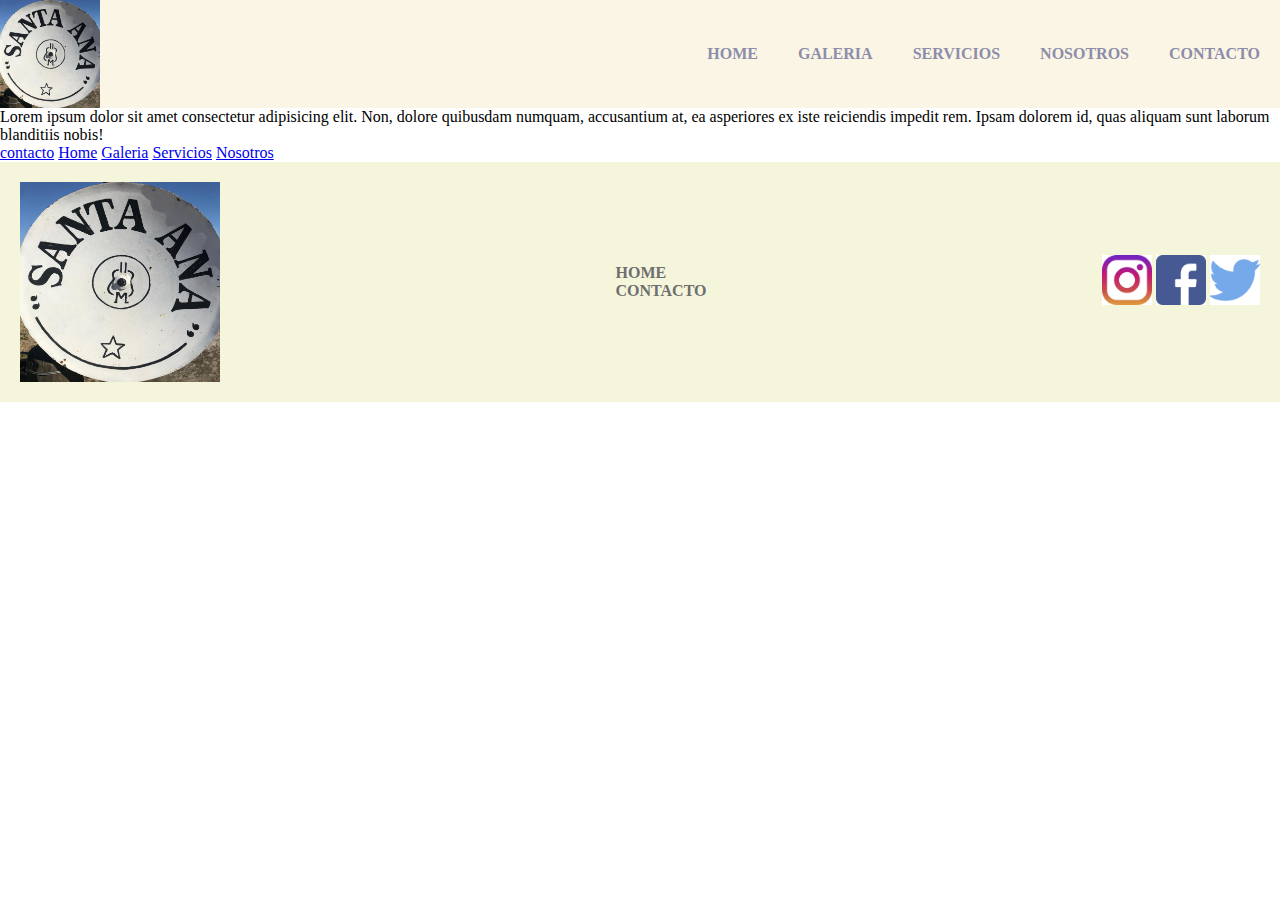
<file: Contacto.html>
<!DOCTYPE html>
<html lang="en">

<head>
    <meta charset="UTF-8">
    <meta http-equiv="X-UA-Compatible" content="IE=edge">
    <meta name="viewport" content="width=device-width, initial-scale=1.0">
    <link rel="shortcut icon" href="imagenes/santaanaicono (1).ico" type="image/x-icon">
    <link rel="stylesheet" href="style.css">

    <title>Contacto</title>
</head>

<body>

    <header class="header">
        <img src="imagenes/santaanaicono.png" alt="logo">

        <nav class="nav">

            <ul>
                <li><a href="Home.html">Home</a></li>
                <li><a href="Galeria.html">Galeria</a></li>
                <li><a href="Servicios.html">Servicios</a></li>
                <li><a href="Nosotros.html">Nosotros</a></li>
                <li><a href="Contacto.html">Contacto</a></li>
            </ul>
        </nav>
    </header>
    
<main>
    <p>Lorem ipsum dolor sit amet consectetur adipisicing elit. Non, dolore quibusdam numquam, accusantium at,
    ea
    asperiores ex iste reiciendis impedit rem. Ipsam dolorem id, quas aliquam sunt laborum blanditiis nobis!</p>


    <a href="Contacto.html">contacto</a>
    <a href="Home.html">Home</a>
    <a href="Galeria.html">Galeria</a>
    <a href="Servicios.html">Servicios</a>
    <a href="Nosotros.html">Nosotros</a>
    
    
<footer class="footer">
        <img src="imagenes/santaanaicono.png" alt="">
        <ul>
            <li><a href="Home.html">Home</a></li>
            <li><a href="Contacto.html">Contacto</a></li>
    
        </ul>
        <div>
            <a href="wwww.instagram.com"><img src="imagenes/instagram1.jpg" alt="instagram"></a>
            <a href="www.facebook.com"><img src="imagenes/facebook1.jpg" alt="facebook Santa Ana"></a>
            <a href="www.twitter.com"><img src="imagenes/gorgeo1.jpg" alt="Twitter Santa Ana"></a>
        </div>
    
    </footer>


</body>

</html>
</file>
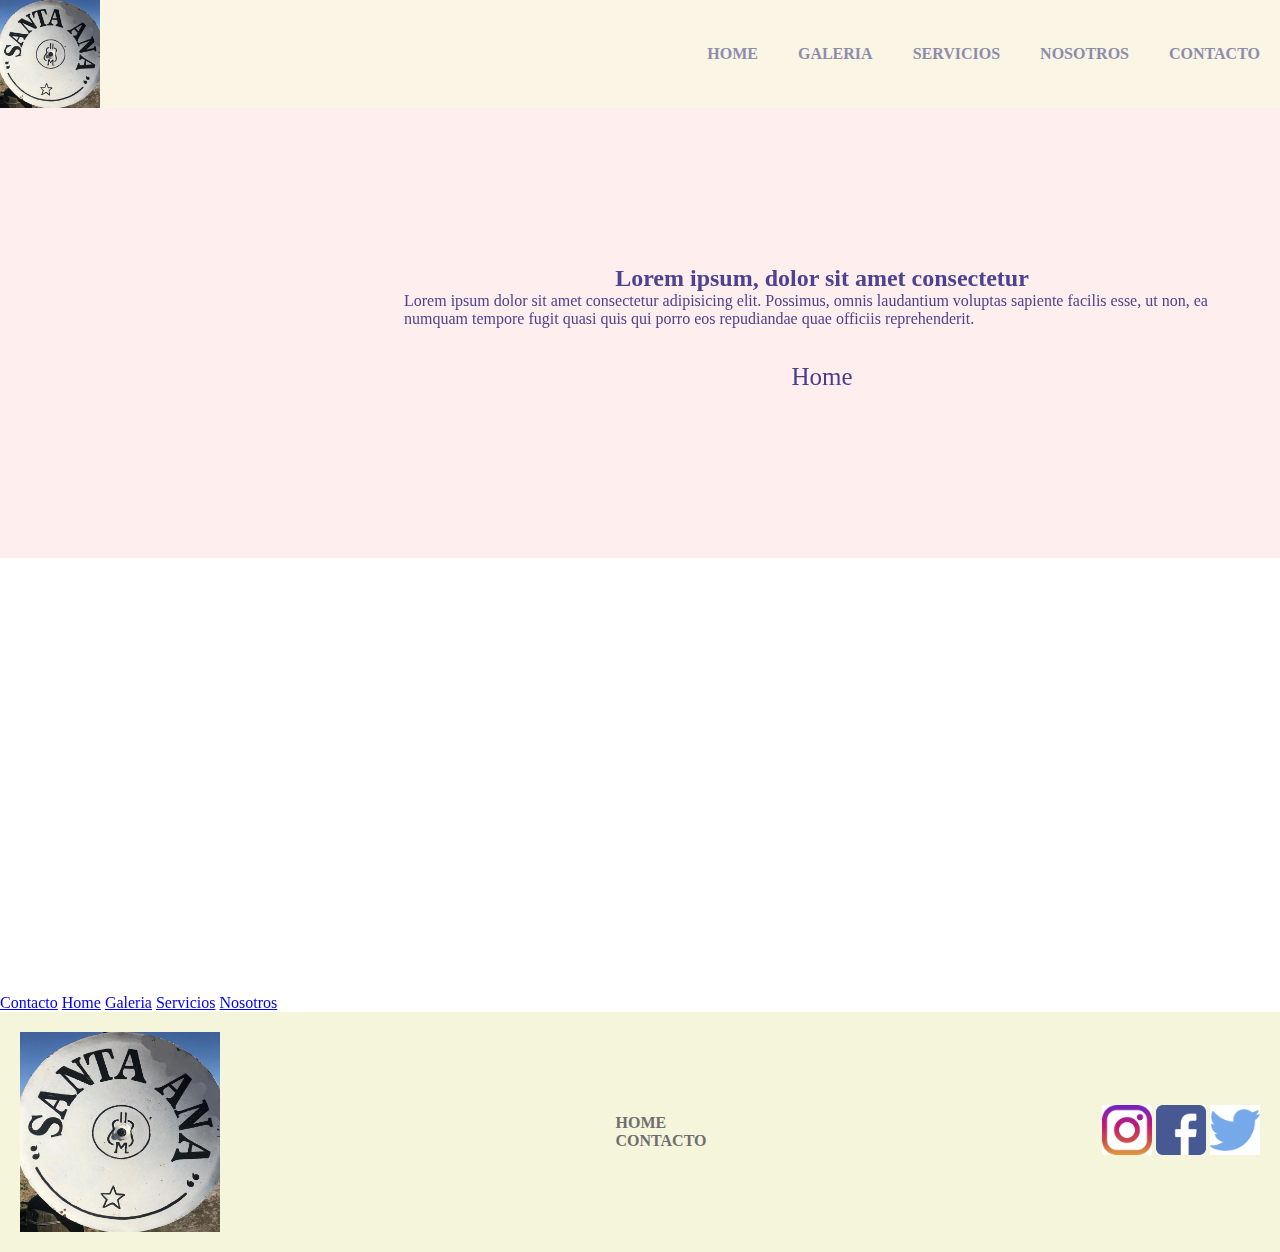
<file: Nosotros.html>
<!DOCTYPE html>
<html lang="en">

<head>
    <meta charset="UTF-8">
    <meta http-equiv="X-UA-Compatible" content="IE=edge">
    <meta name="viewport" content="width=device-width, initial-scale=1.0">
    <link rel="shortcut icon" href="imagenes/santaana.ico" type="image/x-icon">
    <link rel="stylesheet" href="style.css">
    <title>Nosotros</title>

</head>

<body>

    <header class="header">
        <img src="imagenes/santaanaicono.png" alt="logo">

        <nav class="nav">

            <ul>
                <li><a href="Home.html">Home</a></li>
                <li><a href="Galeria.html">Galeria</a></li>
                <li><a href="Servicios.html">Servicios</a></li>
                <li><a href="Nosotros.html">Nosotros</a></li>
                <li><a href="Contacto.html">Contacto</a></li>
            </ul>
        </nav>
    </header> 
<main>

    <Section class="mapa">
        <div>
            <iframe
            src="https://www.google.com/maps/embed?pb=!1m18!1m12!1m3!1d5916.935016456812!2d-63.109152544836405!3d-35.09382732161382!2m3!1f0!2f0!3f0!3m2!1i1024!2i768!4f13.1!3m3!1m2!1s0x95c43b80c7271c65%3A0x282b4743719fa342!2sEstablecimiento%20SANTA%20ANA!5e1!3m2!1ses!2sar!4v1649086034239!5m2!1ses!2sar"
            width="600" height="450" style="border:0;" allowfullscreen="" loading="lazy"
            referrerpolicy="no-referrer-when-downgrade"></iframe>
    
            <div class="titulo-santaana">
                <h2>Lorem ipsum, dolor sit amet consectetur</h2>
                <p>Lorem ipsum dolor sit amet consectetur adipisicing elit. Possimus, omnis laudantium voluptas sapiente
                    facilis esse, ut non, ea numquam tempore fugit quasi quis qui porro eos repudiandae quae officiis
                    reprehenderit.</p>

                <a href="Home.html">Home</a>

            </div>


        </div>


    </Section>
</main>

    <a href="Contacto.html">Contacto</a>
    <a href="Home.html">Home</a>
    <a href="Galeria.html">Galeria</a>
    <a href="Servicios.html">Servicios</a>
    <a href="Nosotros.html">Nosotros</a>

    <!-----Iframe-->
    <iframe
        src="https://www.google.com/maps/embed?pb=!1m18!1m12!1m3!1d5916.935016456812!2d-63.109152544836405!3d-35.09382732161382!2m3!1f0!2f0!3f0!3m2!1i1024!2i768!4f13.1!3m3!1m2!1s0x95c43b80c7271c65%3A0x282b4743719fa342!2sEstablecimiento%20SANTA%20ANA!5e1!3m2!1ses!2sar!4v1649086034239!5m2!1ses!2sar"
        width="600" height="450" style="border:0;" allowfullscreen="" loading="lazy"
        referrerpolicy="no-referrer-when-downgrade"></iframe>




    <!--------Pie de pagina-->

<footer class="footer">
        <img src="imagenes/santaanaicono.png" alt="">
        <ul>
            <li><a href="Home.html">Home</a></li>
            <li><a href="Contacto.html">Contacto</a></li>

        </ul>
        <div>
            <a href="wwww.instagram.com"><img src="imagenes/instagram1.jpg" alt="instagram"></a>
            <a href="www.facebook.com"><img src="imagenes/facebook1.jpg" alt="facebook Santa Ana"></a>
            <a href="www.twitter.com"><img src="imagenes/gorgeo1.jpg" alt="Twitter Santa Ana"></a>
  </div>

</footer>
</body>

</html>
</file>
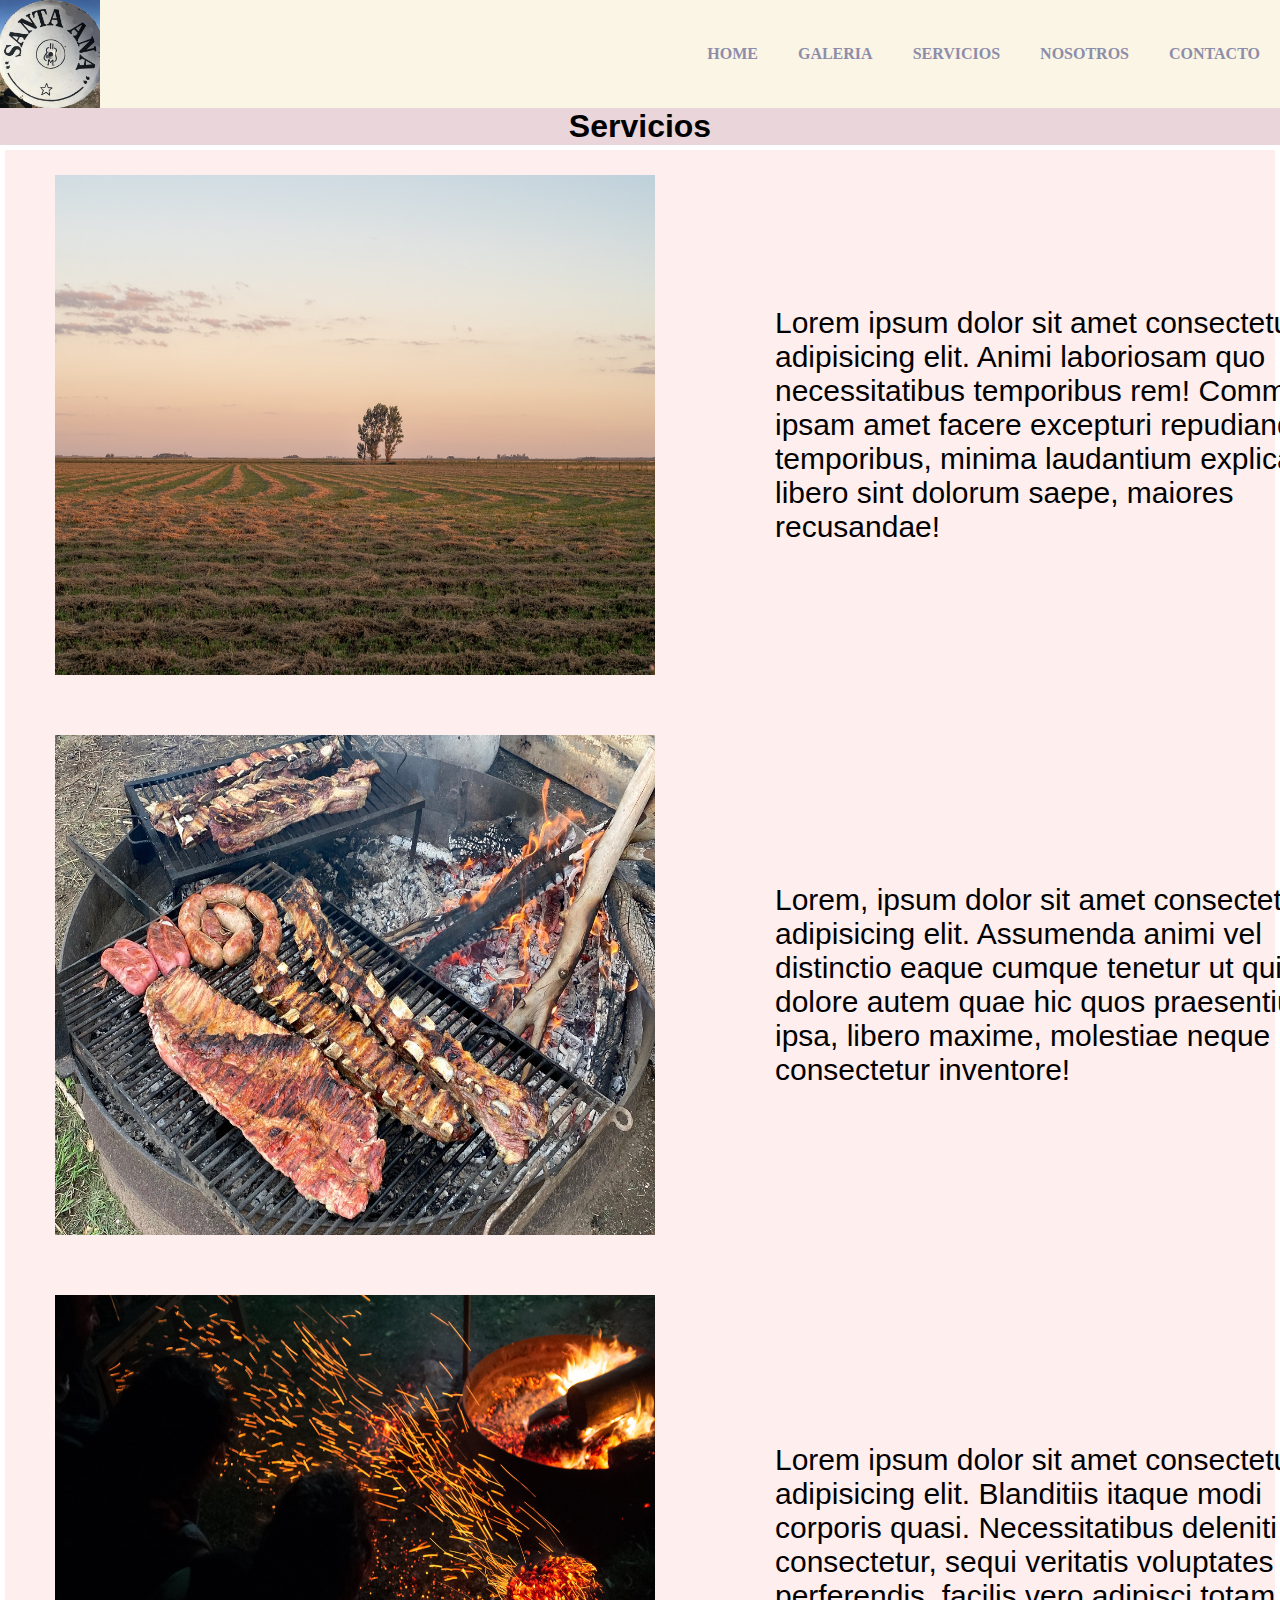
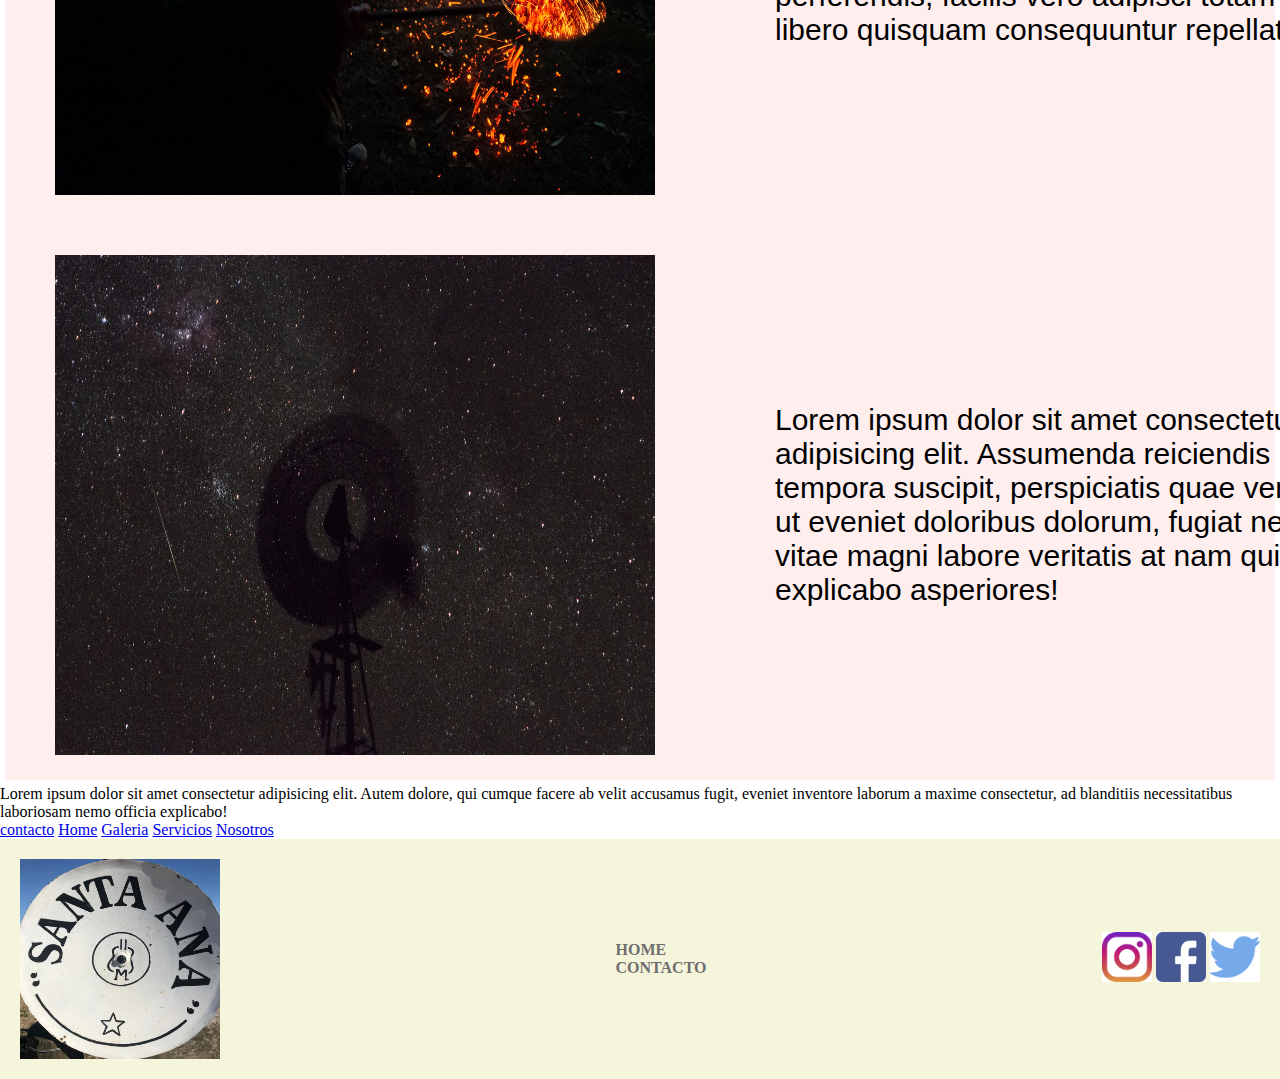
<file: Servicios.html>
<!DOCTYPE html>
<html lang="en">

<head>
    <meta charset="UTF-8">
    <meta http-equiv="X-UA-Compatible" content="IE=edge">
    <meta name="viewport" content="width=device-width, initial-scale=1.0">
    <link rel="shortcut icon" href="imagenes/santaanaicono (1).ico" type="image/x-icon">
    <link rel="stylesheet" href="style.css">
    <title>Servicios</title>
</head>

<body>

    <header class="header">
        <img src="imagenes/santaanaicono.png" alt="logo">

        <nav class="nav">

            <ul>
                <li><a href="Home.html">Home</a></li>
                <li><a href="Galeria.html">Galeria</a></li>
                <li><a href="Servicios.html">Servicios</a></li>
                <li><a href="Nosotros.html">Nosotros</a></li>
                <li><a href="Contacto.html">Contacto</a></li>
            </ul>
        </nav>
    </header>
<section>
    
    <div> <h1>Servicios</h1></div>
   
</section>

    <section>
        <main class="grid-container">

            <div 
            class="grid-item"> <img src="imagenes/_DSF5163.jpeg" alt="">

            </div>
            <div class="grid-item">
                <p class="p">Lorem ipsum dolor sit amet consectetur adipisicing elit. Animi laboriosam quo
                    necessitatibus temporibus rem! Commodi ipsam amet facere excepturi repudiandae, temporibus, minima
                    laudantium explicabo libero sint dolorum saepe, maiores recusandae!</p>
            </div>
            <div class="grid-item">
                 <img src="imagenes/Asado.jpeg" alt="">
            </div>
            <div class="grid-item">
                <p class="p">Lorem, ipsum dolor sit amet consectetur adipisicing elit. Assumenda animi vel distinctio
                    eaque cumque tenetur ut qui dolore autem quae hic quos praesentium ipsa, libero maxime, molestiae
                    neque consectetur inventore!</p>
            </div>
            <div class="grid-item"> 
                <img src="imagenes/Fogon.jpeg" alt="">
            </div>
            <div class="grid-item">
                <p class="p">Lorem ipsum dolor sit amet consectetur adipisicing elit. Blanditiis itaque modi corporis
                    quasi. Necessitatibus deleniti non consectetur, sequi veritatis voluptates eos perferendis, facilis
                    vero adipisci totam libero quisquam consequuntur repellat?</p>
            </div>
            <div class="grid-item"> 
                <img src="imagenes/Molino-estrellas.jpeg" alt="">
            </div>
            <div class="grid-item">
                <p class="p">Lorem ipsum dolor sit amet consectetur adipisicing elit. Assumenda reiciendis tempora
                    suscipit, perspiciatis quae veniam, ut eveniet doloribus dolorum, fugiat nemo vitae magni labore
                    veritatis at nam quis explicabo asperiores!</p>
            </div>


        </main>
    </section>
    <p> Lorem ipsum dolor sit amet consectetur adipisicing elit. Autem dolore, qui cumque facere ab velit
        accusamus
        fugit, eveniet inventore laborum a maxime consectetur, ad blanditiis necessitatibus laboriosam nemo officia
        explicabo!</p>


    <a href="contacto.html">contacto</a>
    <a href="Home.html">Home</a>
    <a href="Galeria.html">Galeria</a>
    <a href="Servicios.html">Servicios</a>
    <a href="Nosotros.html">Nosotros</a>
    </p>


    <footer class="footer">
        <img src="imagenes/santaanaicono.png" alt="">
        <ul>
            <li><a href="Home.html">Home</a></li>
            <li><a href="Contacto.html">Contacto</a></li>

        </ul>
        <div>
            <a href="wwww.instagram.com"><img src="imagenes/instagram1.jpg" alt="instagram"></a>
            <a href="www.facebook.com"><img src="imagenes/facebook1.jpg" alt="facebook Santa Ana"></a>
            <a href="www.twitter.com"><img src="imagenes/gorgeo1.jpg" alt="Twitter Santa Ana"></a>
        </div>
    </footer>


</body>

</html>
</file>
<file: style.css>
* {
    margin: 0;
    padding: 0;
    box-sizing: border-box;
}

h1 {
    text-align: center;
    background-color: #E9D5DA ;
    font-family: Verdana, Geneva, Tahoma, sans-serif;
    text-size-adjust: 18px;
    text-shadow: none;
}

/*------- header/nav-----*/
.header {
    display: flex;
    justify-content: space-between;
    align-items: center;
    background-color: #f8ecd18b;
}

.header nav ul {
    display: flex;
    list-style: none;

}

.header nav ul li {
    margin: 20px;
}

.header nav ul li a {
    text-decoration: none;
    color: #8D8DAA;
    font-weight: bold;
    text-transform: uppercase;
    text-shadow: 2px 2px 2px 2px black;
}

.header img {
    width: 100px;
    height: auto;
}

h2 {
    text-align: center;
}

/*-------- main---------*/

.Santa-Ana {
    width: 100%;
    height: 80vh;
    background: linear-gradient(rgba(69, 67, 67, 0.46), rgba(165, 146, 146, 0.455)), url("Imagenes/atardecerSA.jpeg");
    background-position: center;
    background-repeat: no-repeat;
    background-size: cover;
    display: flex;
    justify-content: center;
    flex-direction: column;
    background-attachment: fixed;
    align-items: center;
    color: rgb(69, 51, 44);
}

.Santa-Ana h1 {
    font-size: 50px;

    font-weight: bold;
}

.Santa-Ana p {
    font-size: 30px;
}

.Santa-Ana a {
    background-color: #FFEEEE;
    text-decoration: none;
    color: darkslateblue;
    font-size: 25px;
    margin-top: 25px;
    padding: 10px;
    border-radius: 15px;
}


.main {
    margin: 20px;
}
.rastrojo { 
    display: flex;
    flex-direction: row;
    justify-content: center;
        gap: 10px;
    

}
.rastrojo div .titulo-santaana {
    margin: 40px;

}
.titulo-santaana p{
    text-decoration: none;
    background-color: #FFEEEE;
    color: rgb(77, 67, 144);

}
.titulo-santaana a{  
    background-color: #FFEEEE;
    text-decoration: none;
    color: darkslateblue;
    font-size: 25px;
    margin-top: 25px;
    padding: 10px;
    border-radius: 15px;

}
.rastrojo>div {
    display: flex;
    flex-direction: column;
    justify-content: center;
    align-items: center;
    text-decoration: none;
    text-align: center;
    background-color: #FFEEEE;
    color: rgb(77, 67, 144);

}

.rastrojo>div img {
    width: 600px;
    height: 400px;
}

.rastrojo a {
    justify-content: center;
    display: flex;
    align-items: center;
    background-color: #FFEEEE;
    text-decoration: none;
    color: darkslateblue;
    font-size: 25px;
    margin-top: 25px;
    padding: 10px;
    border-radius: 15px;

}
.asado {
    display: flex;
    flex-direction: row-reverse;
    justify-content: center;
    

}
.asado>div {
    display: flex;
    align-items: center;
    justify-content: center;
    flex-direction: column;
    text-decoration: none;
    text-align: center;
    background-color: #FFEEEE;
    color: rgb(77, 67, 144);

}

.asado>div img {
    width: 600px;
    height: 400px;
}

.asado div .titulo-santaana {
    margin: 40px;

}

.asado a {
    justify-content: center;
    display: flex;
    align-items: center;
    background-color: #FFEEEE;
    text-decoration: none;
    color: darkslateblue;
    font-size: 25px;
    margin-top: 25px;
    padding: 10px;
    border-radius: 15px;

}

.Galeria>div {
    display: flex;
    align-items: center;
    background-color: #FFEEEE;
}

.Galeria>div .titulo-santaana a {
    text-decoration: none;
    display: flex;
    justify-content: center;
    flex-direction: column;
    align-items: center;
    background-color: #e79696a1;
    text-decoration: none;
    color: rgb(142, 136, 183);
    font-size: 10px;
    margin-top: 25px;
    padding: 10px;
    border-radius: 15px;


}

.Galeria>div img {
    width: 800px;
    height: 500px;
}

.Galeria div .titulo-santaana {
    margin: 100px;
    background-color: #FFEEEE;
    font-size: 20px;
    padding: 20px;
    align-items: center;
}

.mapa div .titulo-santaana {
    margin: 40px;

}

.mapa>div {
    display: flex;
    align-items: center;
    text-decoration: none;
    background-color: #FFEEEE;
    color: rgb(77, 67, 144);

}

.mapa>div img {
    width: 600px;
    height: 400px;
}

.mapa a {
    justify-content: center;
    display: flex;
    align-items: center;
    background-color: #FFEEEE;
    text-decoration: none;
    color: darkslateblue;
    font-size: 25px;
    margin-top: 25px;
    padding: 10px;
    border-radius: 15px;

}

.header1 {
    display: flex;
    justify-content: space-between;
    align-items: center;
    background-color: #fab0048b;
}

.header1 nav ul {
    display: flex;
    list-style: none;
    align-items: center;

}

.header1 nav ul li {
    margin: 20px;
}

.header1 nav ul li a {
    text-decoration: none;
    color: #8D8DAA;
    font-weight: bold;
    text-transform: uppercase;
    text-shadow: 2px 2px 2px 2px black;
}

/*----media queries-----*/
/*------mobile-----*/
@media only screen and (max-width:450px) {

    .header {
        display: grid;
        grid-template-columns: repeat(2,1fr);
        grid-auto-rows: 200px;
        gap: 15px;
    }
    h1 {
        font-size: 20px;

    }

    .Santa-Ana {
        grid-column: span 1;
        grid-row: span 1;
    }

    .rastrojo {
        
        display: grid;
        grid-template-rows: repeat(3, 100px) ;
        gap: 10px;

    }
    .asado {
        display: grid;
        grid-template-rows: repeat(3, 100px) ;
        gap: 10px;
    }
    .footer {
        display: grid;
        grid-template-columns: 1fr;

    }

    .grid-container {
        display: grid;
        grid-template-columns: repeat (2, 1fr);
        grid-auto-rows: 200px;

    }

    .grid-item {
        display: grid;
        grid-template-columns: repeat(2,1fr);
        grid-auto-rows: 200px;
        width: 80%;
        height: 80%;      
    }
}


/*--------tablet-----*/
@media only screen and (min-width:451px) and (max-width: 960px) {}

/*--------desktop-----*/
@media only screen and (min-width:961px) {}


/*------footer-----*/
.footer {
    display: flex;
    justify-content: space-between;
    align-items: center;
    background-color: beige;
    padding: 20px;

}

.footer>img {
    width: 200px;
    height: 200px;
}

.footer>div img {
    width: 50px;
    height: 50px;
}


.footer ul li {
    display: flex;
    list-style: none;

}

.footer ul li a {
    text-decoration: none;
    color: rgb(111, 110, 110);
    font-weight: bold;
    text-transform: uppercase;
    text-shadow: 2px 2px 2px 2px black;
}

/*-------seccion Galeria------*/

.Imagenes {

    width: 100%;
    height: 80vh;
    background: linear-gradient(rgba(69, 67, 67, 0.46), rgba(165, 146, 146, 0.455)), url("Imagenes/tranquera-trigal.jpeg");
    background-position: center;
    background-repeat: no-repeat;
    background-size: cover;
    display: flex;
    justify-content: center;
    flex-direction: column;
    background-attachment: fixed;
    align-items: center;
    color: rgb(69, 51, 44);
}

.Imagenes div {
    font-size: 50px;


    font-weight: bold;
}
.imagenes a {
    background-color: #FFEEEE;
    text-decoration: none;
    color: darkslateblue;
    font-size: 25px;
    margin-top: 25px;
    padding: 10px;
    border-radius: 15px;
}
.Imagenes p {
    font-size: 30px;
}

.slider {
    width: 80%;
    margin: auto;
    overflow: hidden;
}

.carrusel li {
    list-style: none;
    width: 100%;
}

.img-carrusel {
    width: 100%;
}

.carrusel {
    display: flex;
    padding: 0;
    width: 400%;
    animation: carrusel 20s linear infinite alternate;


}

@keyframes carrusel {

    0% {
        margin-left: 0;
    }

    20% {
        margin-left: 0;
    }

    25% {
        margin-left: -100%;
    }

    45% {
        margin-left: -100%;
    }

    50% {
        margin-left: -200%;
    }

    70% {
        margin-left: -200%;
    }

    75% {
        margin-left: -300%;
    }

    100% {
        margin-left: -300%;
    }

}

@media screen and (max-width: 451px){
    h1{font-size: 13px;
    }
    p {font-size: 12px;}

}

.grid-container {
    background-color: #FFEEEE;
    margin: 5px;
    display: grid;
    grid-template-rows: repeat(4, 550px);
    grid-template-columns: 700px 700px;
    gap: 10px;
   
}


.grid-container img {
    width: 600px;
    height: 500px;
}

.grid-item {
    display: flex;
    justify-content: center;
    font-size: 20px;
    font-family: Verdana, Geneva, Tahoma, sans-serif;
    padding: 20px;
    align-items: center;

}

.grid-container>div p {
    margin: 20px;
    padding: 20px;
    justify-items: center;
    justify-content: center;
    align-items: center;
    font-size: 30px;
    font-family: Verdana, Geneva, Tahoma, sans-serif;

}
@media all and (max-width: 450px) {
    .grid-item {
        grid-column: 1 / span 3;
        font-size: 16px;
        

    }    
    .grid-item {
        grid-template-rows: repeat(8, 300px);
    }
}
</file>
